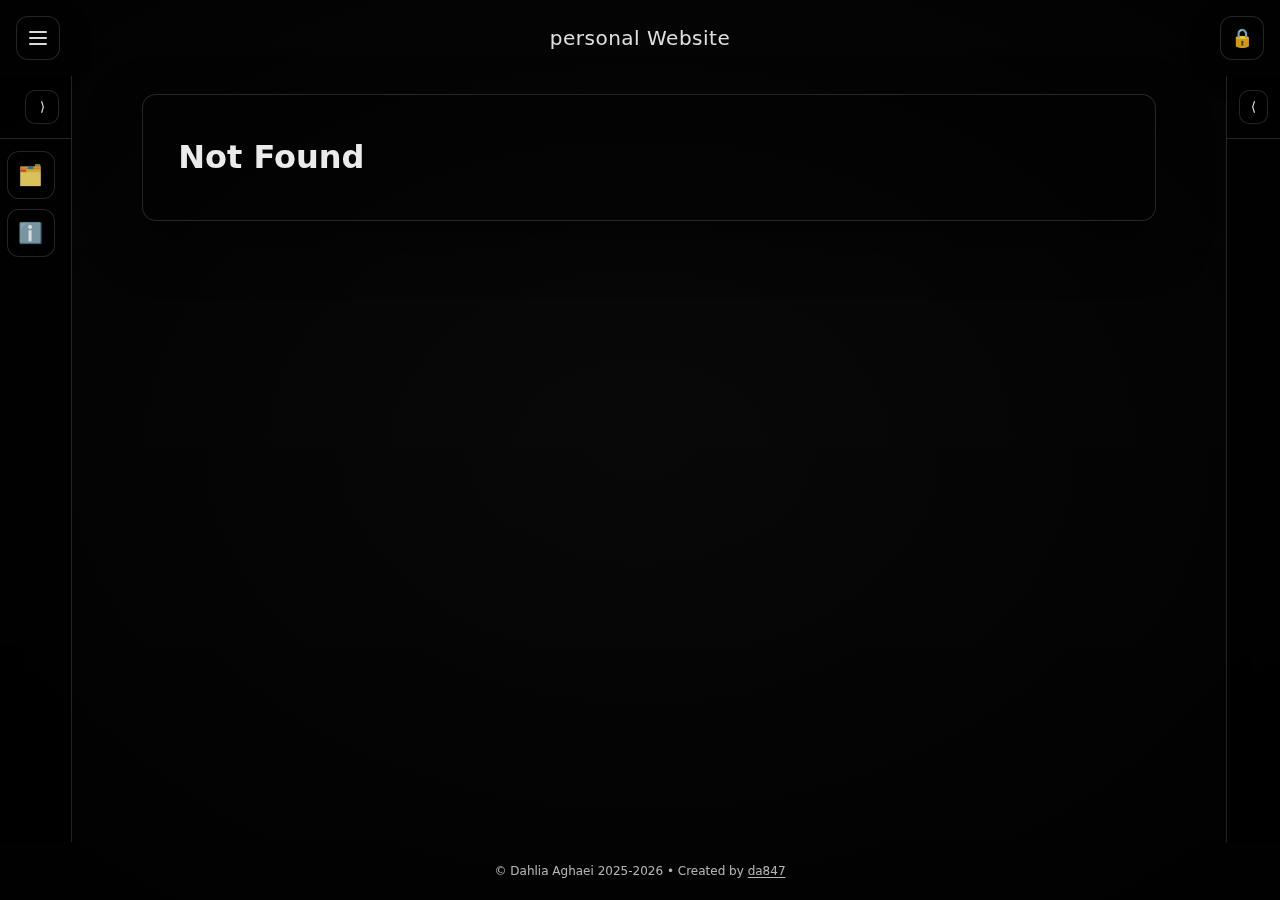
<file: index.html>
<!doctype html>
<html lang="en">
  <head>
    <meta charset="UTF-8" />
    <meta name="viewport" content="width=device-width, initial-scale=1.0" />
    

    <!-- Favicons -->
    <link rel="icon" href="/favicon.ico" />
    <link rel="icon" type="image/png" sizes="32x32" href="/favicon-32.png" />
    <link rel="icon" type="image/png" sizes="16x16" href="/favicon-16.png" />
    <link rel="apple-touch-icon" sizes="180x180" href="/apple-touch-icon.png" />

    <title>Dahlia Aghaei</title>
    <script type="module" crossorigin src="/assets/index-BQEUXHed.js"></script>
    <link rel="stylesheet" crossorigin href="/assets/index-HIC5foK4.css">
  </head>
  <body>
    <div id="root"></div>
    <script>
      (function () {
        var params = new URLSearchParams(window.location.search);
        var redirect = params.get("redirect");
        if (redirect) {
          window.history.replaceState(null, "", redirect);
        }
      })();
    </script>
  </body>
</html>
</file>
<file: assets/index-HIC5foK4.css>
:root{--text: rgba(255,255,255,.92);--muted: rgba(255,255,255,.7);--border: rgba(255,255,255,.14);--shadow: 0 20px 50px rgba(0,0,0,.55);--radius: 14px;--topH: 76px;--bottomH: 58px;--leftW: 240px;--leftWClosed: 72px;--rightW: 340px;--rightWClosed: 54px}*{box-sizing:border-box}html,body{height:100%;overflow-x:hidden}@supports (overflow: clip){html,body{overflow-x:clip}}body{margin:0;font-family:system-ui,-apple-system,Segoe UI,Roboto,Arial,sans-serif;color:var(--text)}.appShell{height:100vh;position:relative;overflow:hidden;display:grid;grid-template-rows:var(--topH) 1fr var(--bottomH);grid-template-columns:var(--leftCol, auto) minmax(0,1fr) var(--rightCol, auto);grid-template-areas:"top top top" "left center right" "bottom bottom bottom"}.bg{position:absolute;top:0;right:0;bottom:0;left:0;background-size:cover;background-position:center;transform:scale(1.02);filter:saturate(.95) contrast(1.05);z-index:0}.overlay{position:absolute;top:0;right:0;bottom:0;left:0;background:radial-gradient(ellipse at center,#00000026,#000000b3 75%,#000000e0),linear-gradient(to bottom,#00000059,#0009);z-index:1}.drawerBackdrop{position:fixed;top:0;right:0;bottom:0;left:0;background:#0000008c;opacity:0;pointer-events:none;transition:opacity .18s ease;z-index:40}.drawerBackdrop.show{opacity:1;pointer-events:auto}.topHeader{grid-area:top;position:relative;z-index:60;padding:18px 16px}.topHeaderInner{height:100%;width:100%;max-width:none;margin:0;display:flex;align-items:center;justify-content:space-between;gap:12px;min-width:0}.brand{letter-spacing:.5px;font-size:20px;opacity:.95;text-align:center;flex:1 1 0;min-width:0;white-space:nowrap;overflow:hidden;text-overflow:ellipsis}.iconButton{width:44px;height:44px;display:grid;place-items:center;background:#00000059;border:1px solid var(--border);color:var(--text);border-radius:12px;cursor:pointer;box-shadow:0 10px 30px #00000059}.hamburger{display:inline-flex;flex-direction:column;gap:4px}.hamburger span{display:block;width:18px;height:2px;background:#ffffffd9;border-radius:2px}.leftNav,.rightPanel{display:flex;flex-direction:column}.leftNav{grid-area:left;position:relative;z-index:55;height:calc(100vh - var(--topH) - var(--bottomH));border-right:1px solid var(--border);background:#0000008c;-webkit-backdrop-filter:blur(10px);backdrop-filter:blur(10px);overflow:hidden}.leftNav.open{width:var(--leftW)}.leftNav.closed{width:var(--leftWClosed)}.leftNavTop{display:flex;align-items:center;justify-content:space-between;padding:14px 12px;border-bottom:1px solid var(--border);flex:0 0 auto}.leftNavTitle{font-size:14px;color:var(--muted)}.miniBtn{border:1px solid var(--border);background:#00000059;color:var(--text);border-radius:10px;width:34px;height:34px;padding:0;display:grid;place-items:center;line-height:1;cursor:pointer}.leftNavLinks{flex:1 1 auto;min-height:0;overflow-y:auto;display:flex;flex-direction:column;gap:10px;padding:12px;scrollbar-gutter:stable}.navLink{display:block;text-decoration:none;padding:10px 12px;border-radius:12px;border:1px solid var(--border);background:#00000059;color:#ffffffd9}.navLink:hover{background:#ffffff14}.navLink.active{background:#ffffff1f;color:#fffffff2}.leftNav.closed .leftNavTitle{display:none}.leftNav.closed .leftNavTop{justify-content:flex-end}.leftNav.closed .leftNavLinks{padding:12px 0;align-items:center}.leftNav.closed .navLink{width:48px;height:48px;padding:0;display:grid;place-items:center;text-align:center;line-height:1;font-size:20px;white-space:normal}.rightPanel{grid-area:right;position:relative;z-index:55;height:calc(100vh - var(--topH) - var(--bottomH));border-left:1px solid var(--border);background:#0000008c;-webkit-backdrop-filter:blur(10px);backdrop-filter:blur(10px);overflow:hidden}.rightPanel.open{width:var(--rightW)}.rightPanel.closed{width:var(--rightWClosed)}.rightPanelTop{display:flex;align-items:center;justify-content:flex-start;gap:10px;padding:14px 12px;border-bottom:1px solid var(--border);flex:0 0 auto;min-height:56px}.rightPanelTitle{font-size:14px;color:var(--muted);display:flex;align-items:center;gap:8px;white-space:nowrap;overflow:hidden;text-overflow:ellipsis;flex:1 1 auto;min-width:0}.rightPanel.closed .rightPanelTitle{display:none}.rightPanel.closed .rightPanelTop{justify-content:center}.center{grid-area:center;position:relative;z-index:10;height:calc(100vh - var(--topH) - var(--bottomH));display:grid;place-items:start center;padding:18px 14px;min-height:0}.footer{grid-area:bottom;position:relative;z-index:60;display:flex;align-items:center;justify-content:center;padding:12px 14px}.footerInner{color:var(--muted);font-size:12px}.footerInner a{color:inherit;text-decoration:underline;text-underline-offset:2px}.footerInner a:hover{opacity:.9}.hero{text-align:center;padding:26px 18px;max-width:760px}.heroTitle{margin:0 0 10px;font-weight:500;font-size:clamp(32px,4vw,54px)}.heroSub{margin:0;color:var(--muted);font-size:13px}.pageCard{width:100%;max-width:90%;min-width:0;padding:22px 20px;border-radius:var(--radius);border:1px solid var(--border);background:#00000052;box-shadow:var(--shadow);-webkit-backdrop-filter:blur(6px);backdrop-filter:blur(6px);max-height:100%;overflow:auto;overscroll-behavior:contain;scrollbar-gutter:stable both-edges}.rightPanelBottom{flex:0 0 auto;padding:12px;border-top:1px solid var(--border);background:#0000004d}.authArea{padding:14px 12px;flex:1 1 auto;overflow-y:auto;overflow-x:hidden;min-height:0;scrollbar-gutter:stable}.fieldLabel{display:block;font-size:12px;color:var(--muted);margin:10px 0 6px}.input{width:100%;padding:10px;border-radius:10px;border:1px solid var(--border);background:#00000059;color:var(--text);outline:none}.input::placeholder{color:#ffffff59}.authRow{display:flex;align-items:center;justify-content:space-between;gap:10px;margin-top:12px}.link{color:#ffffffbf;text-decoration:none;font-size:12px}.link:hover{text-decoration:underline}.btn{border:1px solid var(--border);background:#ffffff1a;color:var(--text);border-radius:10px;padding:9px 12px;cursor:pointer}.modeTabs{display:grid;grid-template-columns:repeat(3,1fr);gap:8px}.modeTab{border:1px solid var(--border);background:#00000059;color:#ffffffd9;border-radius:10px;padding:8px 10px;cursor:pointer;font-size:12px}.modeTab:hover{background:#ffffff14}.modeTab.active{background:#ffffff1f;color:#fffffff2}.notice{color:#ffffffd1}.error{color:#ff7a7a}.btn:hover{background:#ffffff24}.divider{height:1px;background:var(--border);margin:14px 0}.authButtons{display:grid;gap:10px}.btnGhost{width:100%;display:inline-block;text-align:center;text-decoration:none}.btnDanger{background:#ff464633;text-decoration:none;width:100%;display:inline-block;text-align:center}.leftNavLinks,.authArea{scrollbar-width:thin;scrollbar-color:rgba(255,255,255,.22) transparent}.leftNavLinks::-webkit-scrollbar,.authArea::-webkit-scrollbar{width:8px}.leftNavLinks::-webkit-scrollbar-track,.authArea::-webkit-scrollbar-track{background:transparent}.leftNavLinks::-webkit-scrollbar-thumb,.authArea::-webkit-scrollbar-thumb{background:#fff3;border-radius:999px;border:2px solid transparent;background-clip:padding-box}.leftNavLinks::-webkit-scrollbar-thumb:hover,.authArea::-webkit-scrollbar-thumb:hover{background:#ffffff4d;border:2px solid transparent;background-clip:padding-box}@media (max-width: 900px){.appShell{grid-template-columns:1fr;grid-template-areas:"top" "center" "bottom"}.leftNav,.rightPanel{position:fixed;top:var(--topH);bottom:var(--bottomH);height:auto;z-index:55;box-shadow:var(--shadow);transition:transform .22s ease}.leftNav{left:0;width:min(82vw,320px)}.leftNav.closed{transform:translate(-110%)}.leftNav.open{transform:translate(0)}.rightPanel{right:0;width:min(86vw,360px)}.rightPanel.closed{transform:translate(110%)}.rightPanel.open{transform:translate(0)}.leftNav.open,.leftNav.closed{width:min(82vw,320px)}.leftNav.open .navLink{white-space:nowrap;overflow:hidden;text-overflow:ellipsis}.rightPanel.open,.rightPanel.closed{width:min(86vw,360px)}.center{width:100%}}.aboutLead{margin-top:8px;color:var(--muted);line-height:1.5}.aboutBadges{margin-top:12px}.codeBadge{display:inline-block;border:1px solid var(--border);border-radius:999px;padding:4px 10px;font-size:.85rem;color:var(--muted);margin:6px 8px 0 0;background:#00000038}.aboutGrid{margin-top:16px;display:grid;gap:14px}@media (min-width: 860px){.aboutGrid{grid-template-columns:1fr 1fr}}.aboutCard{border:1px solid var(--border);border-radius:var(--radius);padding:14px;background:#0003;min-width:0}.aboutCard h2{margin:0 0 8px;font-size:1.05rem}.aboutCard img{width:100%;height:auto;border-radius:16px;display:block}@media (max-width: 420px){.aboutCard img{height:clamp(140px,42vw,200px);object-fit:cover}}.aboutList{margin:0;padding-left:18px;color:var(--muted);line-height:1.5}.aboutMeta{margin:10px 0 0;color:var(--muted);font-size:.95rem}.aboutFooter{margin-top:16px;color:var(--muted);line-height:1.5}.pillBtn{display:inline-flex;align-items:center;justify-content:center;gap:6px;padding:6px 10px;border-radius:999px;border:1px solid rgba(255,255,255,.14);background:#ffffff0f;color:#ffffffeb;font-size:13px;line-height:1;cursor:pointer;-webkit-user-select:none;user-select:none;text-decoration:none;-webkit-backdrop-filter:blur(6px);backdrop-filter:blur(6px);transition:transform .12s ease,background .12s ease,border-color .12s ease}.pillBtn:hover{background:#ffffff1a;border-color:#ffffff38;transform:translateY(-1px)}.pillBtn:active{transform:translateY(0)}.pillBtn:focus-visible{outline:2px solid rgba(255,255,255,.35);outline-offset:2px}.pillBtn.icon{padding:6px}.md h2,.md h3,.md h4{margin:0 0 10px}.mdP{margin:10px 0;color:var(--muted);line-height:1.6}.mdList{margin:8px 0;padding-left:18px;color:var(--muted);line-height:1.6}.mdInlineCode{padding:2px 6px;border-radius:10px;border:1px solid var(--border);background:#00000040;font-family:ui-monospace,SFMono-Regular,Menlo,Monaco,Consolas,monospace;font-size:.95em}.mdCode{margin:12px 0;padding:10px;border-radius:var(--radius);border:1px solid var(--border);background:#00000059;overflow:auto}.mdCodeLang{font-size:.85rem;color:var(--muted);margin-bottom:6px}.mdGallery{display:flex;flex-wrap:wrap;gap:10px;margin:12px 0}.mdImg{width:100%;max-width:100%;border-radius:12px;border:1px solid rgba(255,255,255,.1)}.mdGallery .mdImg{flex:1 1 260px}.clickableCard{cursor:pointer;transition:transform .12s ease,background .12s ease,border-color .12s ease}.clickableCard:hover{background:#ffffff0f;border-color:#ffffff38;transform:translateY(-2px)}.clickableCard:focus-visible{outline:2px solid rgba(255,255,255,.35);outline-offset:2px}.projectCta{margin:10px 0 6px;font-size:13px;opacity:.65;color:#ffffffd9;transition:opacity .12s ease,transform .12s ease}.clickableCard:hover .projectCta{opacity:1;transform:translateY(-1px)}@media (max-width: 420px){.pageCard{max-width:100%;padding:16px 14px}.aboutCard{padding:12px}.center{padding:12px 10px}}:root{color-scheme:dark}
</file>
